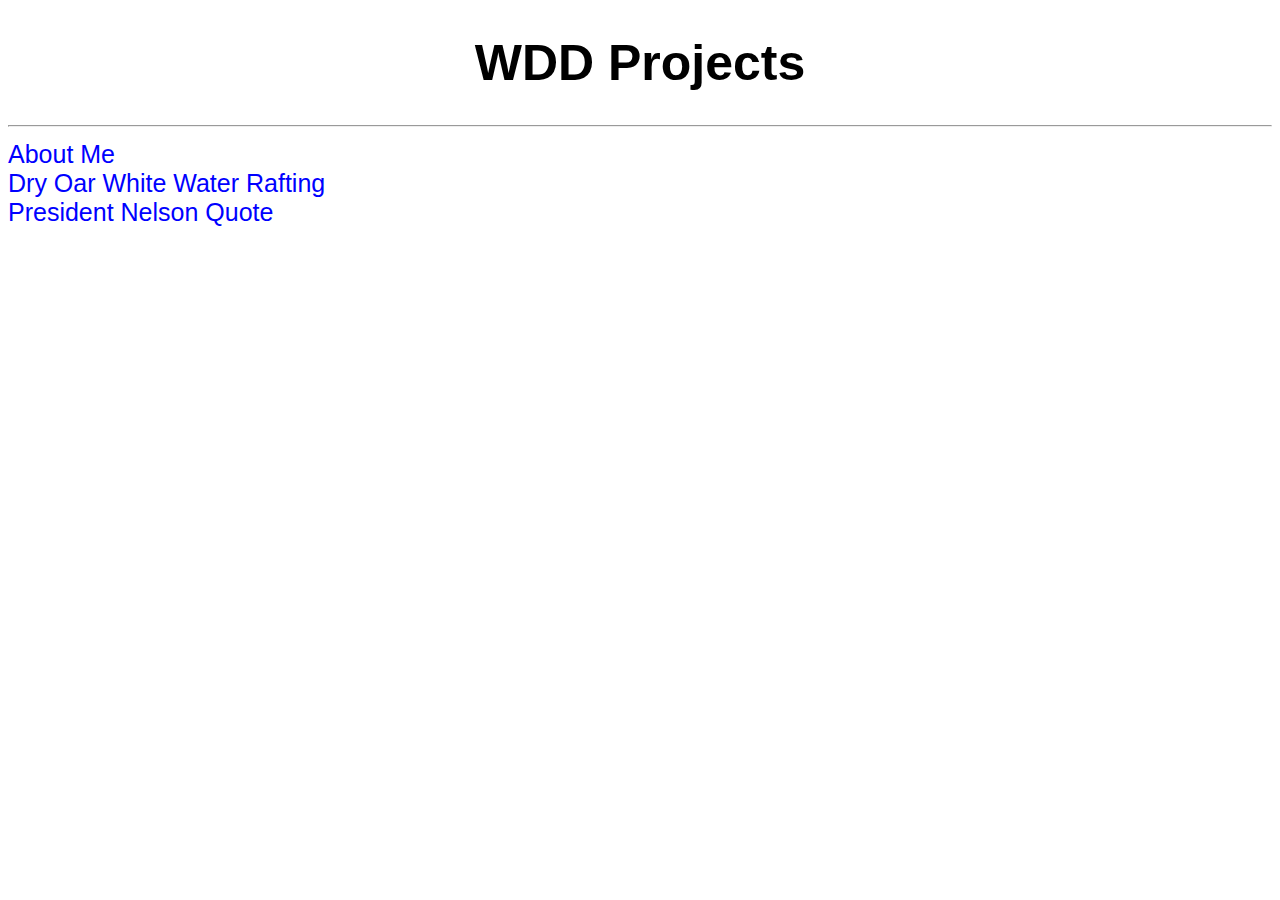
<file: index.html>
<!doctype html>
<html>
    <head>
        <title>Sam Dustin</title>
	<link href="styles/style.css" rel="stylesheet"/>
    </head>
    <body>
	<h1>WDD Projects</h1>
	<hr/>
    <nav>
        <a href="aboutme/aboutme.html">About Me</a><br/>
	<a href="wwr/index.html">Dry Oar White Water Rafting</a><br/>
    <a href="ice/ice.html">President Nelson Quote</a>
</nav>
    </body>
</html>
</file>
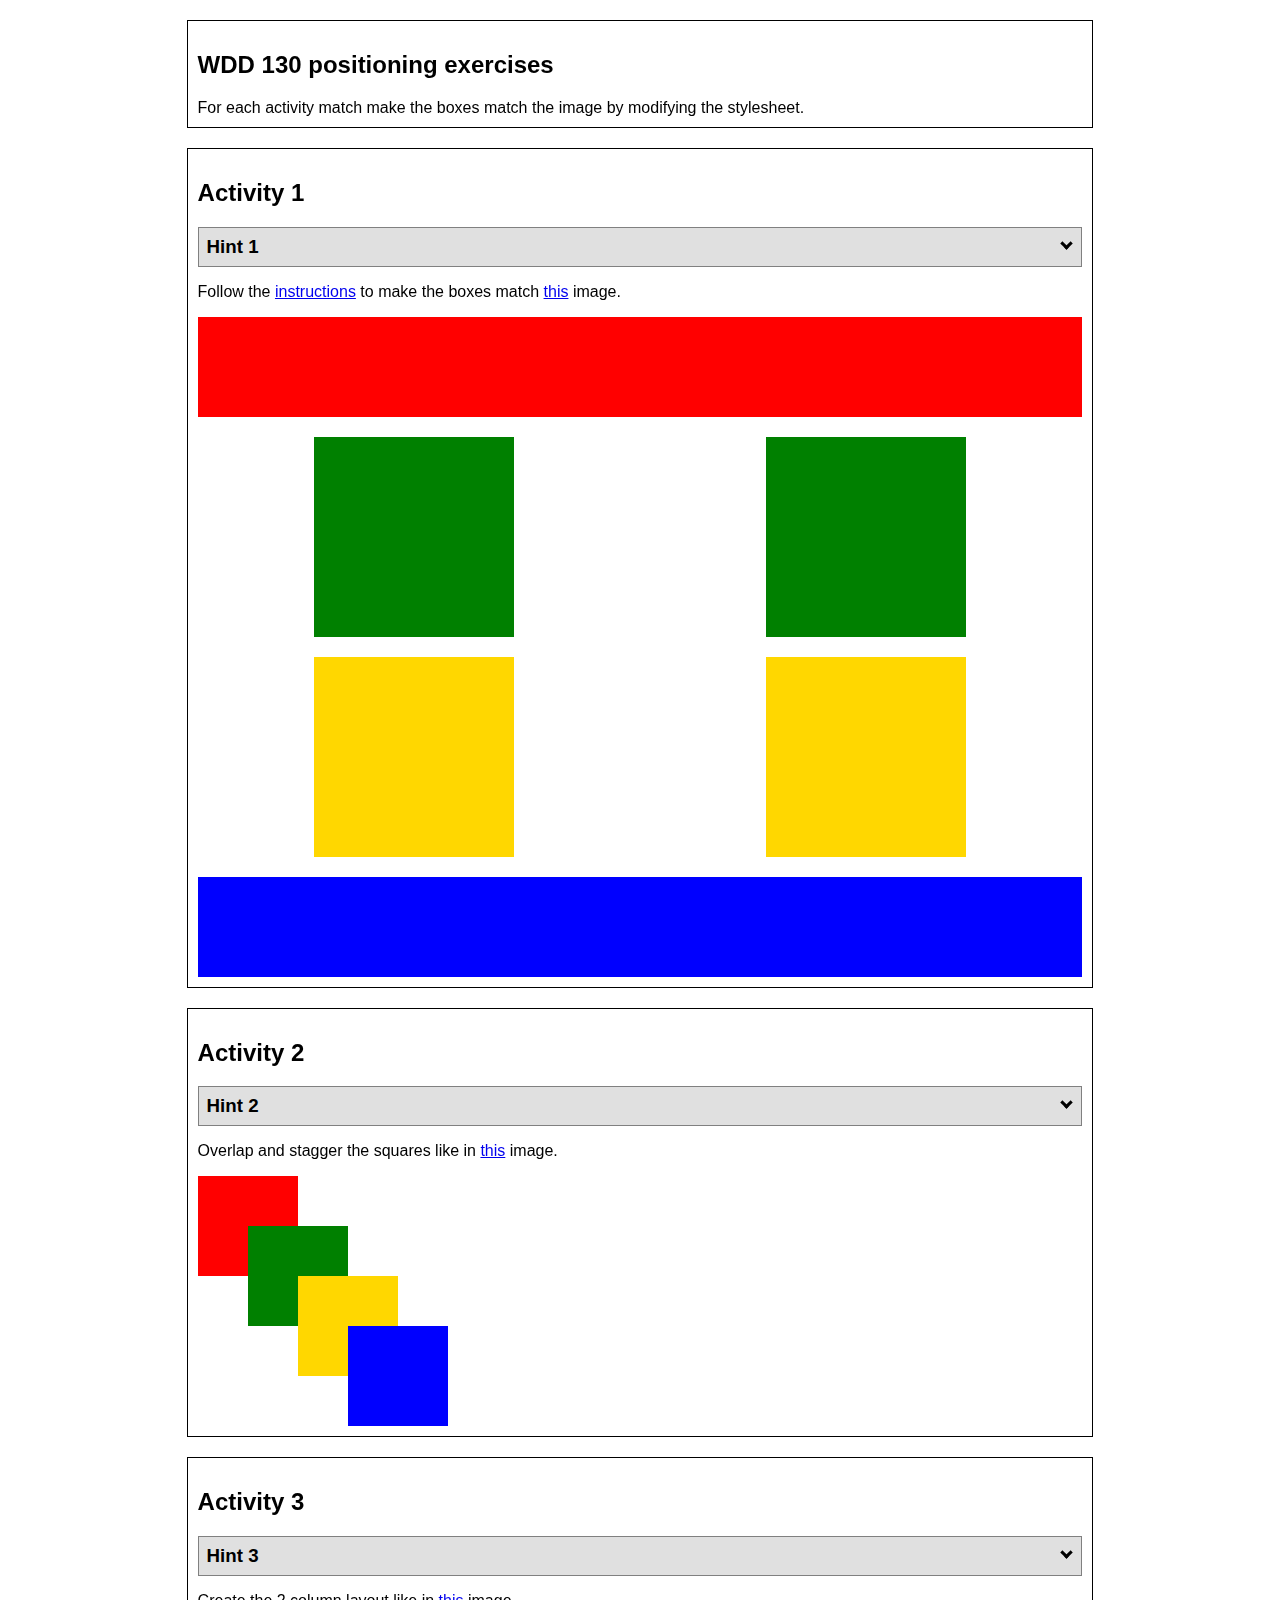
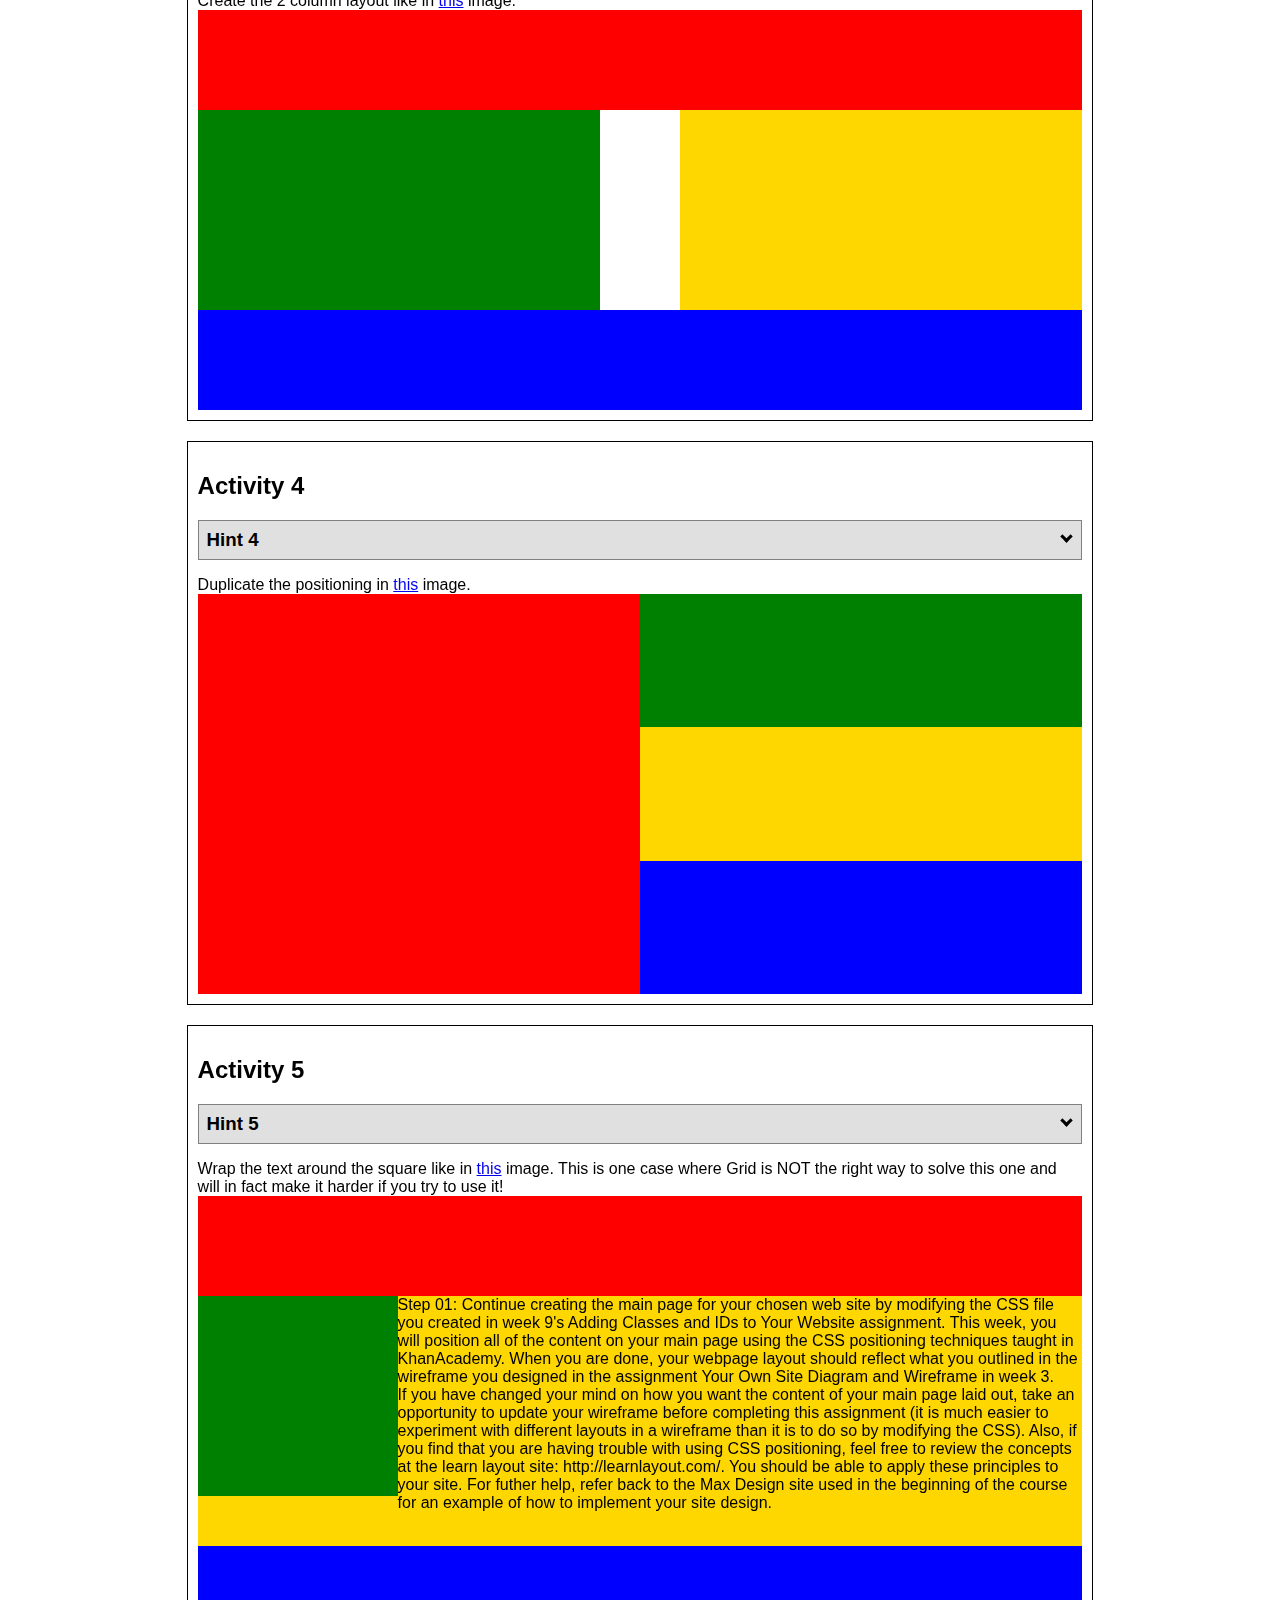
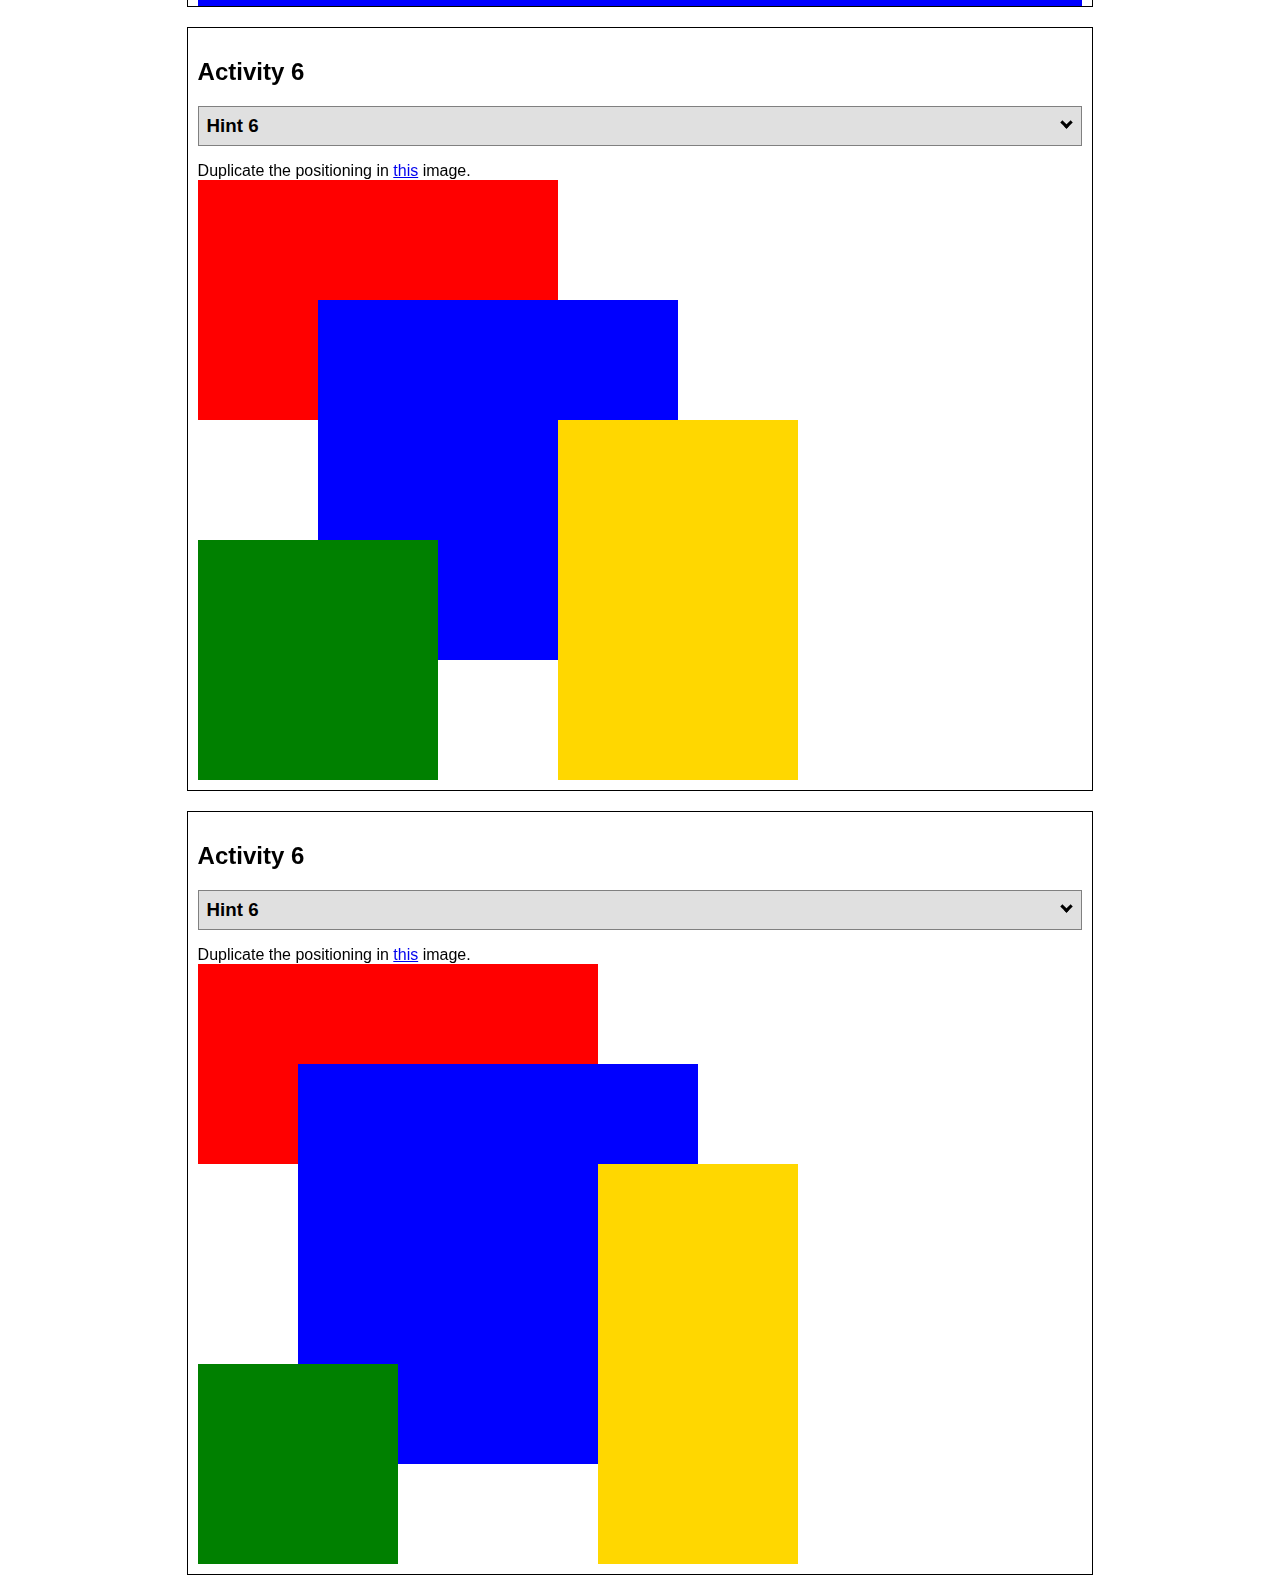
<file: positioning.html>
<!DOCTYPE html>
<html lang="en">
  <head>
    <!-- HTML - Name: positioning.html -->
    <title>Positioning Activity</title>
    <link rel="stylesheet" type="text/css" href="positionstyles.css" />
  </head>
  <body>
    <div class="activity">
      <h2>WDD 130 positioning exercises</h2>
      For each activity match make the boxes match the image by modifying the stylesheet.</div>
    <div class="activity">
      <h2>Activity 1</h2>
      <section class="hint"><input type="checkbox" ><i></i> <h3>Hint 1</h3><div><p>Check out the <a href="https://byui-cit.github.io/wdd130/activities/css-positioning.html" target="_blank">activity instructions</a> in Ilearn!</p></div></section>
      <p>Follow the <a href="https://byui-cit.github.io/wdd130/activities/css-positioning.html" target="_blank">instructions</a> to make the boxes match  <a href="https://byui-cit.github.io/wdd130/images/example1.png" target="_blank">this</a> image.</p>

      
      <div class="content1" >
        <div class="red1" ></div>
        <div class="green1" ></div>
        <div class="green1" ></div>
        <div class="yellow1"></div>
        <div class="yellow1"></div>
        <div class="blue1"></div>
     </div>
    </div>
    <div class="activity">
      <h2>Activity 2</h2>
      <section class="hint"><input type="checkbox" > <h3>Hint 2</h3><i></i><div><p>Remember that there are 2 ways to shift elements around slightly on the page.  Margins and position:relative.  Either would work for this. If you choose margin remember that you can use a <em>negative</em> margin. (ie margin-top: -20px;)</p><h4>Properties used:</h4><ul><li>margin-top, margin-left</li><li>...or...</li><li>position:relative; left:, top: </li></ul></div></section>
      <p>Overlap and stagger the squares like in <a href="https://byui-cit.github.io/wdd130/images/example2.png" target="_blank">this</a> image.</p>
      <div class="content2" >
        <div class="red2" ></div>
        <div class="green2" ></div>
        <div class="yellow2"></div>
        <div class="blue2"></div>
      </div>
    </div>
    <div class="activity">
      <h2>Activity 3</h2>
      <section class="hint"><input type="checkbox" > <h3>Hint 3</h3><i></i><div><p>This one is going to be best solved with CSS Grid. Remember to make the boxes the right width first...then start moving them around. </p><h4>Properties used:</h4><ul><li>display:grid;</li><li>grid-template-columns:</li><li>grid-column-gap:</li>
        <li>grid-column:</li>  </ul></div></section>
      Create the 2 column layout like in <a href="https://byui-cit.github.io/wdd130/images/example3.png" target="_blank">this</a>  image.
      <div class="content3" >
        <div class="red3" ></div>
        <div class="green3" ></div>
        <div class="yellow3"></div>
        <div class="blue3"></div>
      </div>
    </div>
    <div class="activity">
      <h2>Activity 4</h2>
      <section class="hint"><input type="checkbox" > <h3>Hint 4</h3><i></i><div><p>For the others we have been primarily concerned with width. For this one you will need to adjust height as well. </p><h4>Properties used:</h4><ul><li>display:grid;</li><li>grid-template-columns:</li><li>grid-row:</li></ul></div></section>
      Duplicate the positioning in <a href="https://byui-cit.github.io/wdd130/images/example4.png" target="_blank">this</a> image. 
      <div class="content4" >
        <div class="red4" ></div>
        <div class="green4" ></div>
        <div class="yellow4"></div>
        <div class="blue4"></div>
      </div>
    </div>

    <div class="activity">
      <h2>Activity 5</h2>
      <section class="hint"><input type="checkbox" > <h3>Hint 5</h3><i></i><div><p>Grid is <strong>not</strong> the right way to do this.  In fact there is only one way to really do that...and that is with float. Remember that we float the thing we want the text to wrap around.  Also remember to start by making all the shapes the right size and shape.</p><h4>Properties used:</h4><ul><li>float: left;</li></ul></div></section>
      Wrap the text around the square like in <a href="https://byui-cit.github.io/wdd130/images/example5.png" target="_blank">this</a> image. This is one case where Grid is NOT the right way to solve this one and will in fact make it harder if you try to use it!
      <div class="content5" >
        <div class="red5" ></div>
        <div class="green5" ></div>
        <div class="yellow5">Step 01: Continue creating the main page for your chosen web site by modifying the CSS file you created in week 9's Adding Classes and IDs to Your Website assignment. This week, you will position all of the content on your main page using the CSS positioning techniques taught in KhanAcademy. When you are done, your webpage layout should reflect what you outlined in the wireframe you designed in the assignment Your Own Site Diagram and Wireframe in week 3. <br />
          If you have changed your mind on how you want the content of your main page laid out, take an opportunity to update your wireframe before completing this assignment (it is much easier to experiment with different layouts in a wireframe than it is to do so by modifying the CSS). Also, if you find that you are having trouble with using CSS positioning, feel free to review the concepts at the learn layout site: http://learnlayout.com/. You should be able to apply these principles to your site. For futher help, refer back to the Max Design site used in the beginning of the course for an example of how to implement your site design.</div>
        <div class="blue5"></div>
      </div>
    </div>
    <div class="activity">
      <h2>Activity 6</h2>
      <section class="hint"><input type="checkbox" > <h3>Hint 6</h3><i></i><div><p>This one is all about visualizing the grid behind the layout. If you are having a hard time doing that first: all the sizes are even multiples of 100, and second here 
        is another example with the lines drawn: <a href="https://byui-cit.github.io/wdd130/images/example6-hint.png" target="_blank">example 6 with lines</a>. For this one you will find it easiest if you use px for the column width. You can also use <kbd>z-index</kbd> to control the element layering.    </p><h4>Properties used:</h4><ul><li>display:grid;</li><li>grid-template-columns:</li><li>grid-column:</li><li>grid-row:</li><li>z-index:</li></ul></div></section>
      Duplicate the positioning in <a href="https://byui-cit.github.io/wdd130/images/example6.png" target="_blank">this</a> image.
      <div class="content6" >
        <div class="red6" ></div>
        <div class="green6" ></div>
        <div class="yellow6"></div>
        <div class="blue6"></div>
      </div>
    </div>
    <div class="activity">
      <h2>Activity 6</h2>
      <section class="hint"><input type="checkbox" > <h3>Hint 6</h3><i></i><div><p>This one is all about visualizing the grid behind the layout. If you are having a hard time doing that first: all the sizes are even multiples of 100, and second here 
        is another example with the lines drawn: <a href="https://byui-cit.github.io/wdd130/images/example6-hint.png" target="_blank">example 6 with lines</a>. For this one you will find it easiest if you use px for the column width. You can also use <kbd>z-index</kbd> to control the element layering.    </p><h4>Properties used:</h4><ul><li>display:grid;</li><li>grid-template-columns:</li><li>grid-column:</li><li>grid-row:</li><li>z-index:</li></ul></div></section>
      Duplicate the positioning in <a href="https://byui-cit.github.io/wdd130/images/example6.png" target="_blank">this</a> image.
      <div class="content7" >
        <div class="red7" ></div>
        <div class="green7" ></div>
        <div class="yellow7"></div>
        <div class="blue7"></div>
      </div>
    </div>
  </body>
</html>
</file>
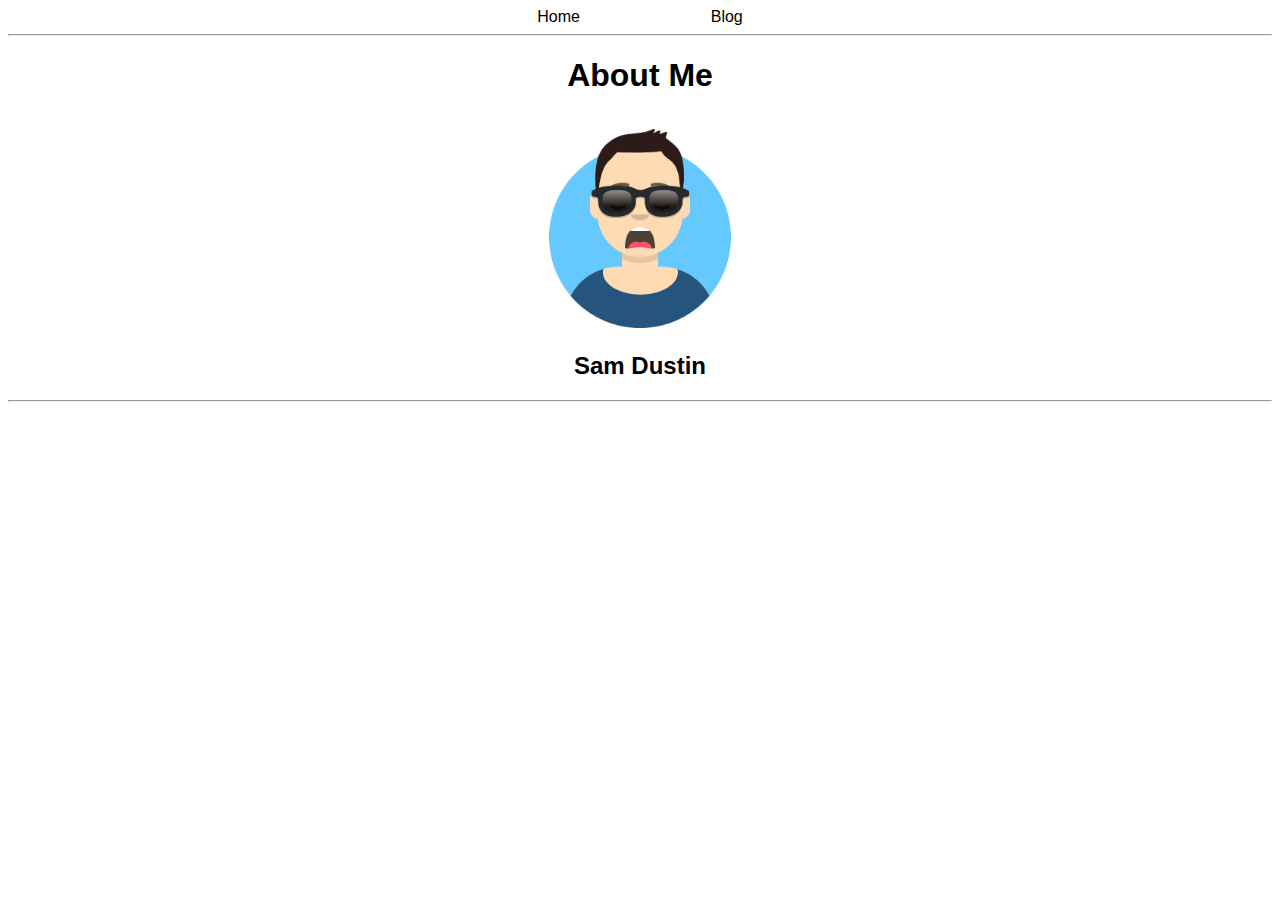
<file: aboutme/aboutme.html>
<!doctype html>
<html>
    <head>
        <link href="styles/style.css" rel="stylesheet"/>
        <title>About Me</title>
    </head>
    <body>
        <header>
            <nav>
            <a href="../index.html">Home</a>
            <a href="#">Blog</a>
            <hr/>
            </nav>
            <h1>About Me</h1>
        </header>
        <main>
            <img src="images/avataaars.png" alt="image of me"/>
            <h2>Sam Dustin</h2>
            <hr/>
        </main>
    </body>
</html>
</file>
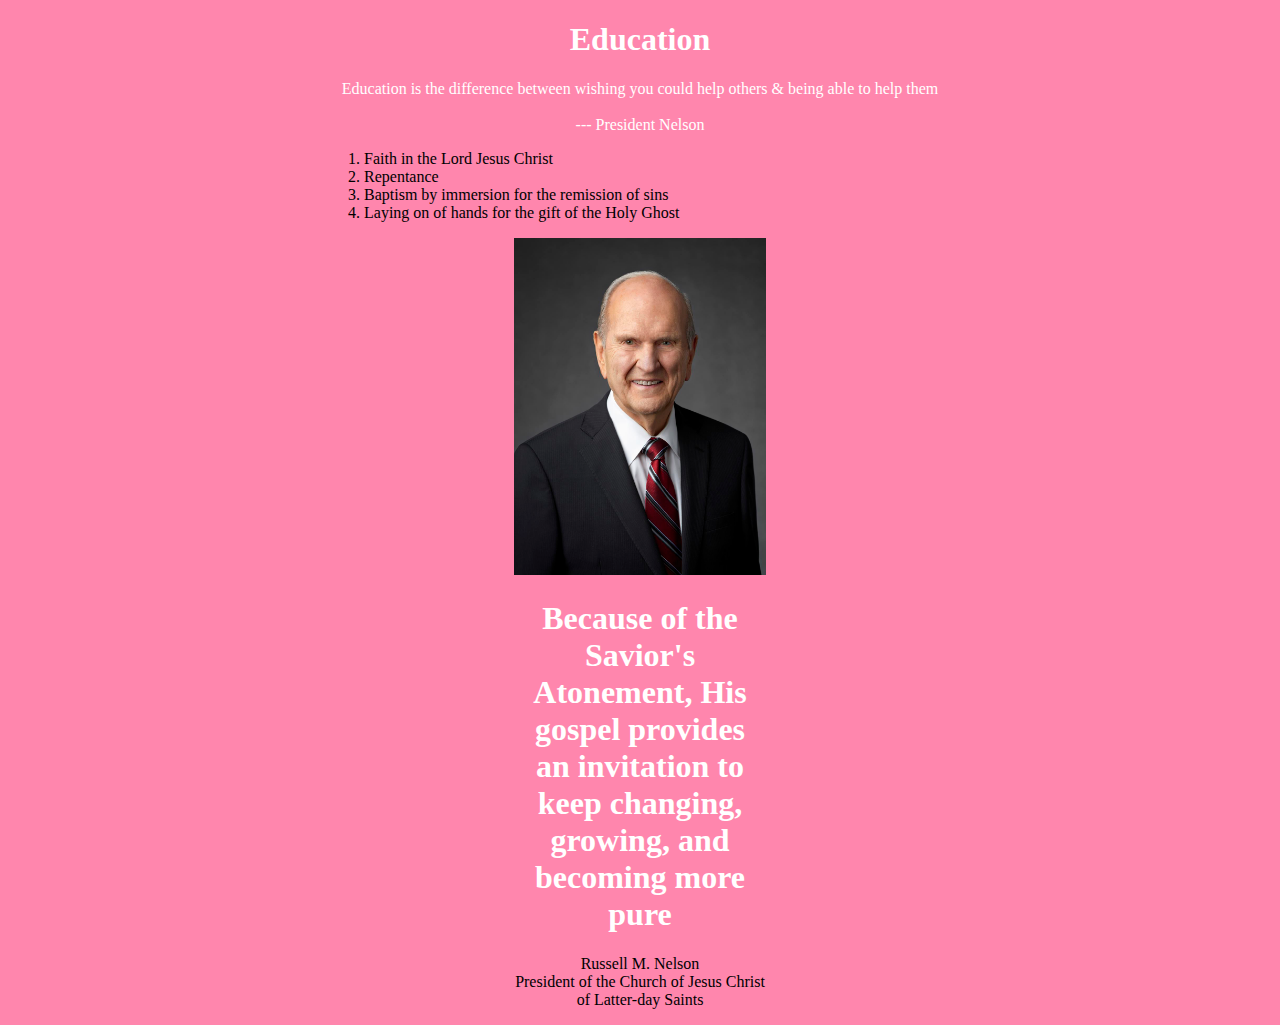
<file: ice/ice.html>
<!DOCTYPE html>
<html lang="en">
<head>
    <meta charset="UTF-8">
    <meta http-equiv="X-UA-Compatible" content="IE=edge">
    <meta name="viewport" content="width=device-width, initial-scale=1.0">
    <link href="styles/style.css" rel="stylesheet">
    <title>Russell M. Nelson</title>
</head>
<body>
    <h1 id="chameleon">Education</h1>
    <p class="quotes">Education is the difference between wishing you could help others &amp; being able to help them<br><br>--- President Nelson</p>
    <ol>
        <li>Faith in the Lord Jesus Christ</li>
        <li>Repentance</li>
        <li>Baptism by immersion for the remission of sins</li>
        <li>Laying on of hands for the gift of the Holy Ghost</li>
    </ol>
    <img src="images/president.jpg">
    <h1 id="quote" class="quotes">Because of the Savior's Atonement, His gospel provides an invitation to keep changing, growing, and becoming more pure</h1>
    <footer>
        <p>Russell M. Nelson<br>President of the Church of Jesus Christ <br>of Latter-day Saints</p>
    </footer>
</body>
</html>
</file>
<file: styles/style.css>
body {
	font-family:Arial, Helvetica, sans-serif;
	text-align: center;
	color: black;
	font-size: 25px;
}
a {
	color: blue;
	text-decoration: none;
}
nav {
	display: block;
	text-align: left;
}
nav a:hover {
	text-decoration: underline;
}
</file>
<file: positionstyles.css>
/* CSS - Name: "positionstyles.css" */
/* Activity 1 styles */
.content1 {
  /* This is the parent of the activity 1 boxes. */
  display: grid;
  grid-template-columns: 1fr 1fr;
  justify-items: center;
  grid-gap: 20px;
}
.red1 { 
  width: 100%; 
  height: 100px; 
  background-color: red; 
  grid-column: 1/3;

} 
.green1 {
  width: 200px; 
  height: 200px; 
  background-color: green; 

} 
.yellow1 {
  width: 200px; 
  height: 200px; 
  background-color: gold; 
} 
.blue1 {
  width: 100%; 
  height: 100px; 
  background-color: blue; 
  grid-column: 1/3;
} 
/* Activity 2 styles */ 
.content2 {
  /* This is the parent of the activity 2 boxes. */
}
.red2 {
  width: 100px; 
  height: 100px; 
  background-color: red; 
} 
.green2 { 
  width: 100px; 
  height: 100px; 
  background-color: green; 
  margin-left: 50px;
  margin-top: -50px;
} 
.yellow2 {
  width: 100px; 
  height: 100px; 
  background-color: gold; 
  margin-left: 100px;
  margin-top: -50px;
} 
.blue2 {
  width: 100px; 
  height: 100px; 
  background-color: blue; 
  margin-left: 150px;
  margin-top: -50px;
} 









/* Activity 3 styles */ 
.content3 {
  /* This is the parent of the activity 3 boxes. */
  display: grid;
  grid-template-columns: 1fr 1fr;
  grid-column-gap: 80px;
 
}
.red3 {
  width: 100%; 
  height: 100px; 
  background-color: red; 
  grid-column: 1/3;
} 
.green3 {
  width: 100%; 
  height: 200px; 
  background-color: green;
} 
.yellow3 {
  width: 100%; 
  height: 200px; 
  background-color: gold; 
} 
.blue3 {
  width: 100%;
  height: 100px; 
  background-color: blue; 
  grid-column: 1/3;
} 










/* Activity 4 styles */ 
.content4 {
  /* This is the parent of the activity 4 boxes. */
  height: 400px;
  display: grid;
  grid-template-columns: 1fr 1fr;
  
}
.red4 {
  width: 100%; 
  height: 100%; 
  background-color: red;
  grid-row: 1/4;
  grid-column: 1/2;
} 
.green4 {
  width: 100%; 
  height: 100%; 
  background-color: green; 
  grid-row: 1/2;
  grid-column:2/3;
  
} 
.yellow4 {
  width: 100%; 
  height: 100%; 
  background-color: gold; 
  grid-column: 2/3;
  grid-row: 2/3;
} 
.blue4 {
  width: 100%; 
  height: 100%; 
  background-color: blue;
  grid-column: 2/3;
  grid-row: 3/4;
} 




/* Activity 5 styles */ 
.content5 {
  /* This is the parent of the activity 5 boxes. */
  height: 400px;
   
}
.red5 { 
  width: 100%; 
  height: 100px; 
  background-color: red; 
} 
.green5 { 
  width: 200px; 
  height: 200px; 
  background-color: green; 
  float:left;
} 
.yellow5 {
  width: 100%; 
  height: 250px; 
  background-color: gold; 

} 
.blue5 {
  width: 100%; 
  height: 100px; 
  background-color: blue; 
} 




/* Activity 6 styles */ 
.content6 {
  /* This is the parent of the activity 6 boxes. */
  height:600px;
  display:grid;
  width:600px;
  grid-template-columns: 1fr 1fr 1fr 1fr 1fr;
}
.red6 {
  width: 100%; 
  height: 100%; 
  background-color: red;
  grid-column:1/4;
  grid-row: 1/3;
  z-index:-2;
} 
.green6 {
  width: 100%; 
  height: 100%; 
  background-color: green; 
  grid-column:1/3;
  grid-row:4/6;
} 
.yellow6 {
  width: 100%; 
  height: 100%; 
  background-color: gold;
  grid-column: 4/6;
  grid-row: 3/6;
} 
.blue6 {
  width: 100%; 
  height: 100%; 
  background-color: blue;
  grid-row:2/5;
  grid-column:2/5;
  z-index:-1;
  
} 
/* Activity 6 styles 



*/ 
.content7 {
  /* This is the parent of the activity 6 boxes. */
  height:600px;
  display:grid;
  width:600px;
  grid-template-columns: repeat(6, 100px);
}
.red7 {
  width: 100%; 
  height: 100%; 
  background-color: red;
  grid-column:1/5;
  grid-row: 1/3;
  z-index:-2;
} 
.green7 {
  width: 100%; 
  height: 100%; 
  background-color: green; 
  grid-column:1/3;
  grid-row:5/7;
} 
.yellow7 {
  width: 100%; 
  height: 100%; 
  background-color: gold;
  grid-column: 5/7;
  grid-row: 3/7;
} 
.blue7 {
  width: 100%; 
  height: 100%; 
  background-color: blue;
  grid-row:2/6;
  grid-column:2/6;
  z-index:-1;
  
} 


/* Do not make any changes below here */
.activity {
  width: 70%; 
  margin: 20px auto; 
  font-family: Arial, sans-serif; 
  border: 1px solid black; 
  padding: 10px; 
  clear:both; 
  overflow: auto;
} 

.hint {
  border: 1px solid grey;
  background: #e0e0e0;
  padding: .5em;
  position: relative;
  margin: 1em 0;
}
.hint h3 {
  margin: 0;
}
.hint:hover {
  background: #d0d0d0;
}
.hint > div {
  display: none;
}

.hint input[type=checkbox] {
  position: absolute;
  width: 100%;
  height: 100%;
  opacity: 0;
  z-index: 1;
  cursor: pointer;
}

.hint input[type=checkbox]:checked ~ div {
  display: block;
}

.hint i {
  position: absolute;
  transform: translate(-6px, 0);
  margin-top: 16px;
  right: 10px;
  top: -3px;
}
.hint i:before, .hint i:after {
  content: "";
  position: absolute;
  background-color: black;
  width: 3px;
  height: 9px;
}
.hint i:before {
  transform: translate(2px, 0) rotate(45deg);
}
.hint i:after {
  transform: translate(-2px, 0) rotate(-45deg);
}

.hint input[type=checkbox]:checked ~ i:before {
  transform: translate(-2px, 0) rotate(45deg);
}
.hint input[type=checkbox]:checked ~ i:after {
  transform: translate(2px, 0) rotate(-45deg);
}
</file>
<file: aboutme/styles/style.css>
body {
    color: black;
    font-family: Arial, Helvetica, sans-serif;
    text-align: center;
}
img {
    width: 200px;
}
a {
    color:black;
    text-decoration: none;
    margin-left: 5%;
    margin-right: 5%;
}
a:hover {
    color:green;
}
</file>
<file: ice/styles/style.css>
body {
    text-align: center;
    background-color: #ff86ad;
    color: black;
}
#quote {
    font-family:'Times New Roman', Times, serif;
    width: 250px;
    margin-left: auto;
    margin-right: auto;
}
.quotes {
    color: white;
}
#chameleon {
    color: white;
}
#chameleon:hover {
    color: black;
}
img {
    height: auto;
    width: 20%;
}
ol {
    text-align: left;
    position: block;
    margin-left: 25%;
}
</file>
